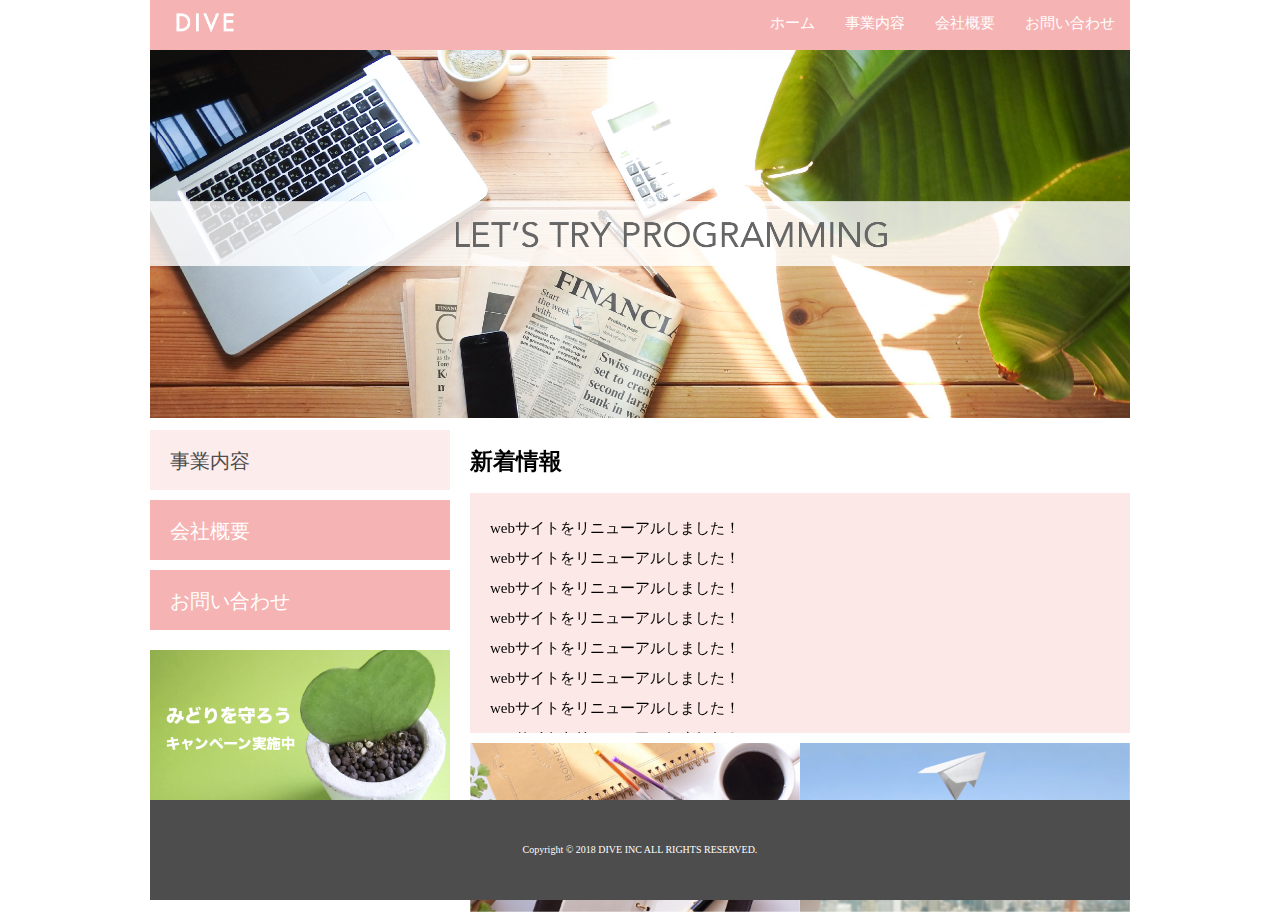
<file: index.html>
<!DOCTYPE html>
<html>
    <head>
        <meta charset="utf-8">
        <link rel="stylesheet" href="./css/normalize.css">
        <link rel="stylesheet" href="./css/style.css">
        <title>株式会社DIVE</title>
    </head>
    <body>
      <div class="container">
        <header class="header clearfix">
          <a href="index.html">
            <img src="./images/logo.png" class="logo_image">
          </a>  
          <nav>
            <ul class="top_menu clearfix">
                <li><a href="index.html">ホーム</a></li>
                <li><a href="business.html">事業内容</a></li>
                <li><a href="company.html">会社概要</a></li>
                <li><a href="contact.html">お問い合わせ</a></li>
            </ul>
           </nav>
        </header>
        <img src="./images/TOP.png" class="image_area">
        <div class="wrapper cleafix">
        <aside class="side_menu">
          <nav>
            <ul>
              <li class="point"><a href="business.html">事業内容</a></li>
              <li><a href="company.html">会社概要</a></li>
              <li><a href="contact.html">お問い合わせ</a></li>
            </ul>
          </nav>  
          <p class="banner">
            <a href="#">
              <img src="./images/banner.png">  
            </a>
          </p>            
        </aside>
        <article class="content">  
          <h2>新着情報</h2>
          <div class="news">
          <ul>
            <li>webサイトをリニューアルしました！</li>
            <li>webサイトをリニューアルしました！</li>
            <li>webサイトをリニューアルしました！</li>
            <li>webサイトをリニューアルしました！</li>
            <li>webサイトをリニューアルしました！</li>
            <li>webサイトをリニューアルしました！</li>
            <li>webサイトをリニューアルしました！</li>
            <li>webサイトをリニューアルしました！</li>
            <li>webサイトをリニューアルしました！</li>
            <li>webサイトをリニューアルしました！</li>
          </ul>  
          </div>
          <div class="banner_content">
            <p>
              <a href="#"><img src="./images/banner02.png"></a>
            </p>
            <p>
              <a href="#"><img src="./images/banner03.png"></a>
            </p>
          </div>
        </article>
        </div>
        <footer class="footer">
          <p>Copyright ©︎ 2018 DIVE INC ALL RIGHTS RESERVED.
          </p>  
        </footer>
      </div>
    </body>
</html>
</file>
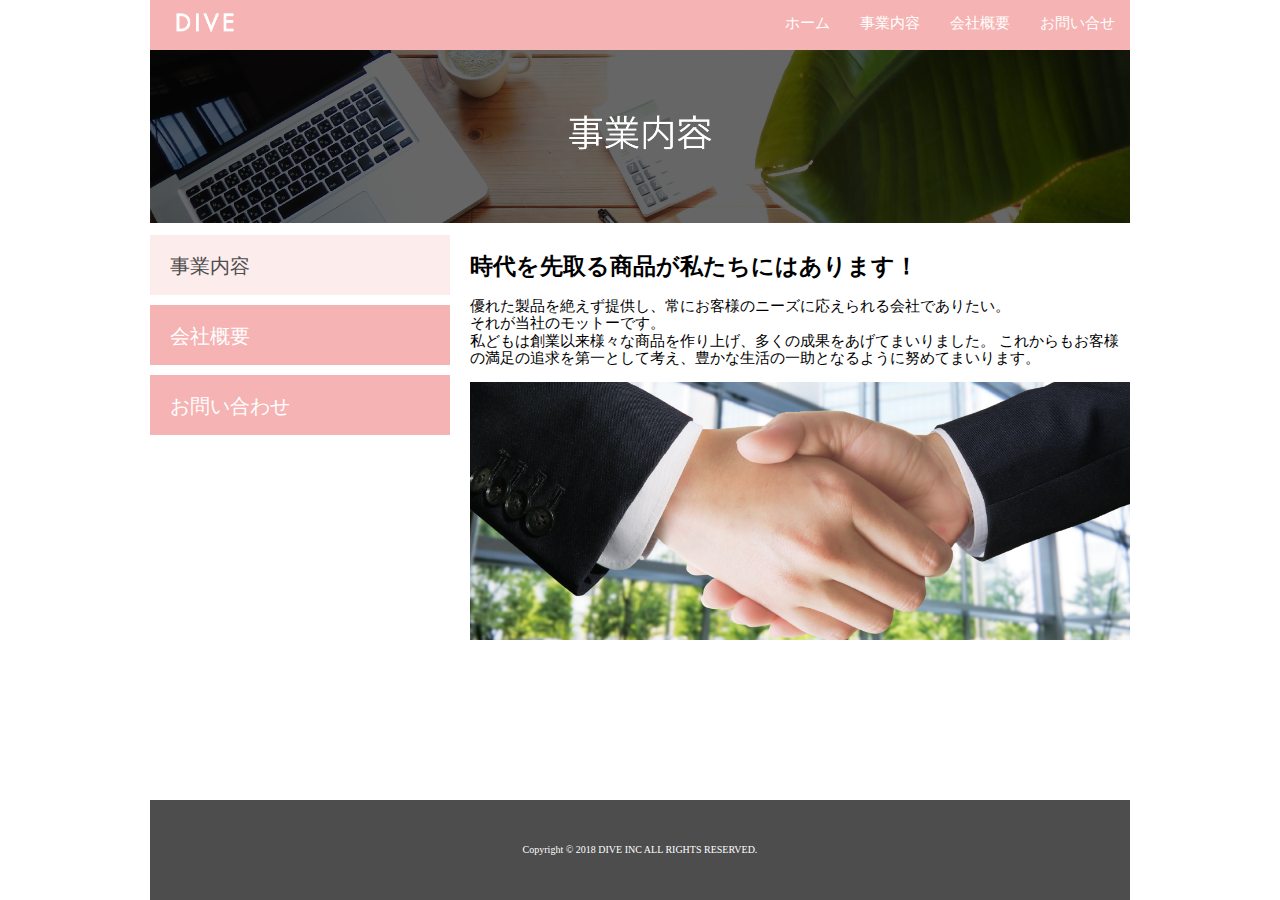
<file: business.html>
<!DOCTYPE html>
<html>
    <head>
        <meta charset="utf-8">
        <link rel="stylesheet" href="./css/normalize.css">
        <link rel="stylesheet" href="./css/style.css">
        <title>株式会社DIVE</title>
    </head>
    <body>
      <div class="container">
        <header class="header clearfix">
          <a href="index.html">
            <img src="./images/logo.png" class="logo_image">
          </a>
          <nav>
            <ul class="top_menu clearfix">
                <li><a href="index.html">ホーム</a></li>
                <li><a href="business.html">事業内容</a></li>
                <li><a href="company.html">会社概要</a></li>
                <li><a href="contact.html">お問い合せ</a></li>
            </ul>
           </nav>
        </header>
        <img src="./images/business.png" class="image_area">
        <div class="wrapper cleafix">
          <aside class="side_menu">
            <nav>
              <ul>
                <li class="point"><a href="business.html">事業内容</a></li>
                <li><a href="company.html">会社概要</a></li>
                <li><a href="contact.html">お問い合わせ</a></li>
              </ul>
            </nav>
          </aside>
          <article class="content">
            <h2>時代を先取る商品が私たちにはあります！</h2>
            <p>
             優れた製品を絶えず提供し、常にお客様のニーズに応えられる会社でありたい。<br>
             それが当社のモットーです。<br>
             私どもは創業以来様々な商品を作り上げ、多くの成果をあげてまいりました。
             これからもお客様の満足の追求を第一として考え、豊かな生活の一助となるように努めてまいります。
            </p>
          <img src="./images/shakehand.png" class="image_area">
          </article>
        </div>
        <footer class="footer">
          <p>Copyright ©︎ 2018 DIVE INC ALL RIGHTS RESERVED.</p>
        </footer>
      </div>
    </body>
</html>
</file>
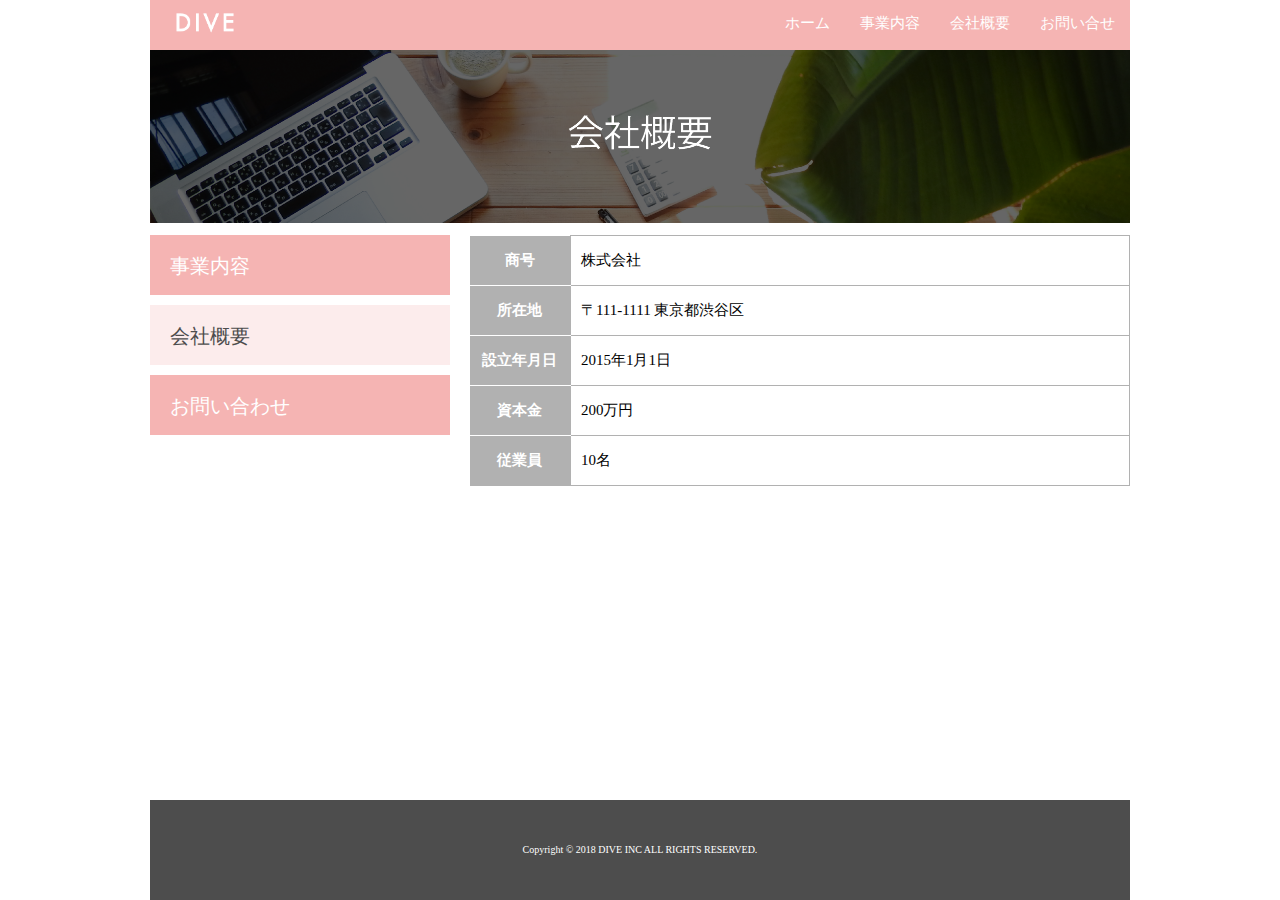
<file: company.html>
<!DOCTYPE html>
<html>
    <head>
        <meta charset="utf-8">
        <link rel="stylesheet" href="./css/normalize.css">
        <link rel="stylesheet" href="./css/style.css">
        <link rel="stylesheet" href="./css/company.css">
        <title>株式会社DIVE</title>
    </head>
    <body>
      <div class="container">
        <header class="header clearfix">
          <a href="index.html">
            <img src="./images/logo.png" class="logo_image">
          </a>
          <nav>
            <ul class="top_menu clearfix">
                <li><a href="index.html">ホーム</a></li>
                <li><a href="business.html">事業内容</a></li>
                <li><a href="company.html">会社概要</a></li>
                <li><a href="contact.html">お問い合せ</a></li>
            </ul>
           </nav>
        </header>
        <img src="./images/company.png" class="image_area">
        <div class="wrapper cleafix">
          <aside class="side_menu">
            <nav>
              <ul>
                <li><a href="business.html">事業内容</a></li>
                <li class="point"><a href="conmpany.html">会社概要</a></li>
                <li><a href="contact.html">お問い合わせ</a></li>
              </ul>
            </nav>
          </aside>
          <article class="content">
            <table class="company">
              <tr>
                <th>商号</th>
                <td>株式会社</td>
              </tr>
              <tr>
                <th>所在地</th>
                <td>〒111-1111 東京都渋谷区</td>
              </tr>
              <tr>
                <th>設立年月日</th>
                <td>2015年1月1日</td>
              </tr>
              <tr>
                <th>資本金</th>
                <td>200万円</td>
              </tr>
              <tr>
                <th>従業員</th>
                <td>10名</td>
              </tr>
            </table>
          </article>
        </div>
        <footer class="footer">
          <p>Copyright ©︎ 2018 DIVE INC ALL RIGHTS RESERVED.</p>
        </footer>
      </div>
    </body>
</html>
</file>
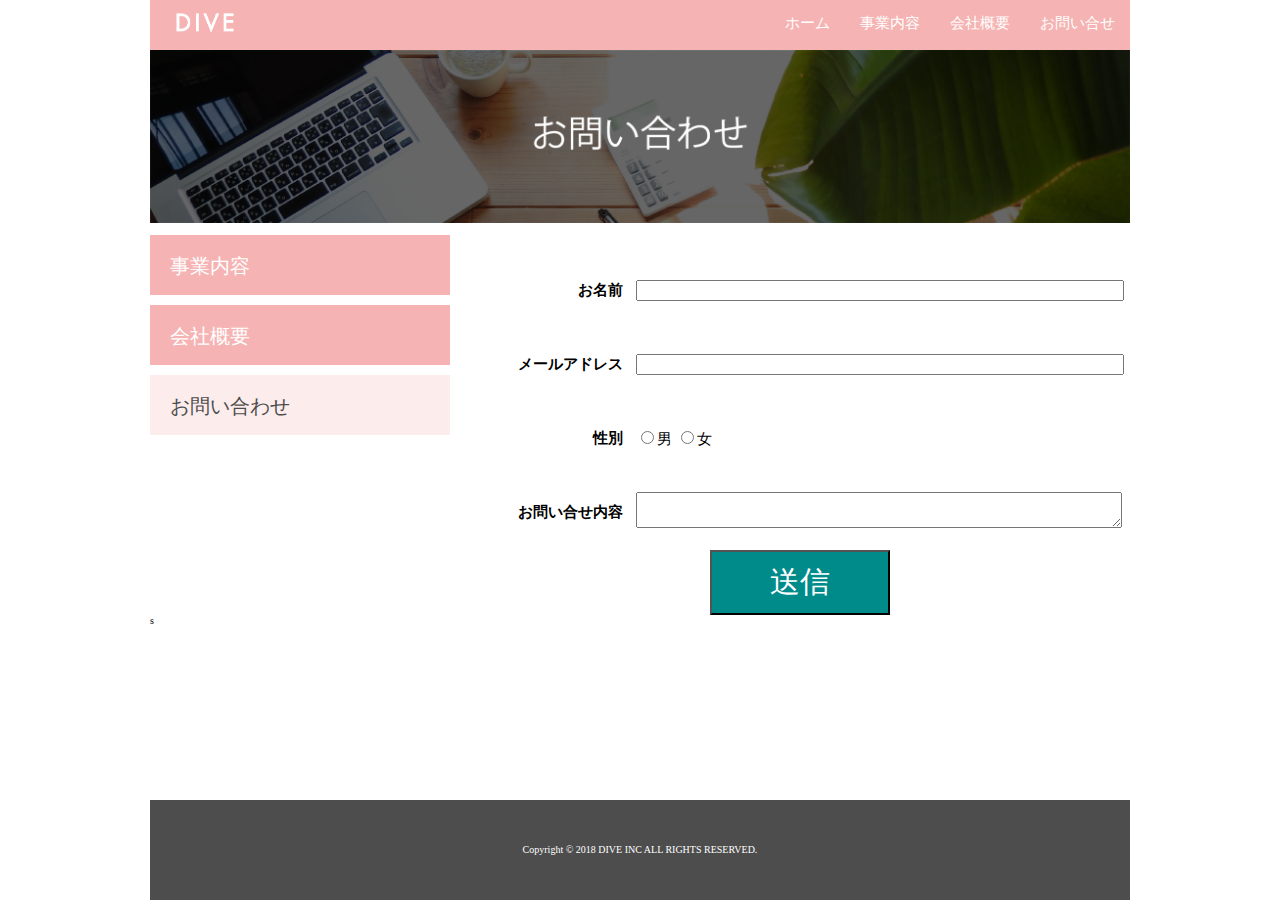
<file: contact.html>
<!DOCTYPE html>
<html>
    <head>
        <meta charset="utf-8">
        <link rel="stylesheet" href="./css/normalize.css">
        <link rel="stylesheet" href="./css/style.css">
        <link rel="stylesheet" href="./css/contact.css">
        <title>株式会社DIVE</title>
    </head>
    <body>
      <div class="container">
        <header class="header clearfix">
          <a href="index.html">
            <img src="./images/logo.png" class="logo_image">
          </a>
          <nav>
            <ul class="top_menu clearfix">
                <li><a href="index.html">ホーム</a></li>
                <li><a href="business.html">事業内容</a></li>
                <li><a href="company.html">会社概要</a></li>
                <li><a href="contact.html">お問い合せ</a></li>
            </ul>
           </nav>
        </header>
        <img src="./images/contact.png" class="image_area">
        <div class="wrapper cleafix">
          <aside class="side_menu">
            <nav>
              <ul>
                <li><a href="business.html">事業内容</a></li>
                <li><a href="company.html">会社概要</a></li>
                <li class="point"><a href="contact.html">お問い合わせ</a></li>
              </ul>
            </nav>
          </aside>
          <article class="content">
            <div class="contact-form">
              <form method="" action="">  
                <table>
                  <tr>
                    <th>お名前</th>
                　    <td><input type="text"></td>
                  </tr>
                  <tr>  
                    <th>メールアドレス</th>
                      <td><input type="text"></td>
                  </tr>
                  <tr>
                      <th>性別</th>
                      <td>
                        <label><input type="radio" name="gender" value="1">男</label>
                        <label><input type="radio" name="gender" value="2">女</label>
                      </td>
                  </tr>
                  <tr>    
                    <th>お問い合せ内容</th>
                      <td><textarea></textarea></td>
                  </tr>      
                </table>
              <input class="submit-btn" type="submit" value="送信">
              </form> 
            </div>     
          </article>        
        <footer class="footer">
          <p>Copyright ©︎ 2018 DIVE INC ALL RIGHTS RESERVED.</p>
        </footer>
      </div>
    </body>
</html>
s
</file>
<file: css/style.css>
html {
    font-size: 62.5%;
    height: 100%;
}

body{
    height: 100%;
}

.container {
    width: 980px;
    margin: 0 auto;
    min-height: 100%;
    position: relative;
}

ul {
    margin: 0;
    padding: 0;
}

li {
    list-style: none;
}

.header {
    background-color: #F5B4B3;
    height: 50px;
    font-size: 1.5rem;
}

ul.top_menu {
    float: right;
}

.top_menu li {
    float: left;
    width: auto;
}

.top_menu li a {
    color: #fff;
    text-decoration: none;
    display: block;
    padding: 15px;
  }

.top_menu li a:hover {
    text-decoration: underline; 
}


.logo_image {
width: 110px;
float: left;
margin: 0;
}

.image_area {
    width: 100%;
}

.wrapper {
    margin-top: 10px;
    padding-bottom: 100px;
}

.side_menu {
    width: 300px;
    float: left;
}

.side_menu li {
    background-color: #F5B4B3;
    height: 6rem;
    margin-bottom: 10px;
}

.side_menu li a {
 font-size: 2rem;
 color: #fff;
 text-decoration: none;
 display: block;
 padding: 2rem;   
}

.side_menu li:hover {
    opacity: 0.6;
}

.side_menu .point {
    background-color: #FCECEC;
}

.side_menu .point a {
    color: #4D4D4D
}

.point {
    background-color: #FCECEC;
}

.point a {
    color: #4D4D4D
}

.banner img {
    width: 100%;
}

.banner {
    margin-top: 20px;
}

.banner a:hover {
    opacity: 0.6;
}

.banner_content {
    margin-top: 10px;
    display: table;
}

.banner_content p {
    display: table-cell;
}

.banner_content p img {
    width: 100%;
}

.clearfix:after {
    content: "";
    display: block
    clear: both;
}

.content {
    font-size: 1.5rem;
    margin-left: 20px;
    float: left;
    width: 660px;
}

.news {
    height: 200px;
    background-color: #FCE8E7;
    padding: 20px;
    overflow: scroll;
    line-height: 2;
}

.footer {
    background-color: #4D4D4D;
    height: 100px;
    width: 100%;
    position: absolute;
    bottom: 0;
    display: table;
}

.footer p {
  font-size: 1rem;
  color: #fff;
  text-align: center;
  vertical-align: middle;
  display:table-cell ; 
}

.image_area {
    width: 100%;
}
</file>
<file: css/company.css>
.company {
  border-collapse: collapse;
}

.company tr {
  height: 5rem;
}

.company th {
  width: 100px;
  background-color: #B1B1B1;
  color: #fff;
  border-bottom: solid 1px #fff;
}

.company td {
  width: 560px;
  padding-left: 1rem;
  border: solid 1px #B1B1B1;
}

.company tr:last-child th {
  border-color: #B1B1B1;
}

.side_menu .point a {
    color: #4d4d4d
}
</file>
<file: css/contact.css>
.side menu .point {
    background-color: #FCECEC;
}

.side_menu .point a {
    color: #4d4d4d
}

.contact-form {
    font-size: ;
}

.contact-form th {
    text-align: right;
    width: 150px;
    height: 7rem;
    padding-right: 10px;
}

.contact-form textarea, .contact-form input:not(input[type="radio"]) {
    width: 480px;
}

input.submit-btn {
    width: 180px !important;
}

.submit-btn {
    color: white;
    background-color: #008B8B;
    padding: 10px;
    font-size: 3rem;
    display: block;
    margin: auto;
    width: 50%;
}

.submit-btn:hover {
    opacity: 0.5;
}
</file>
